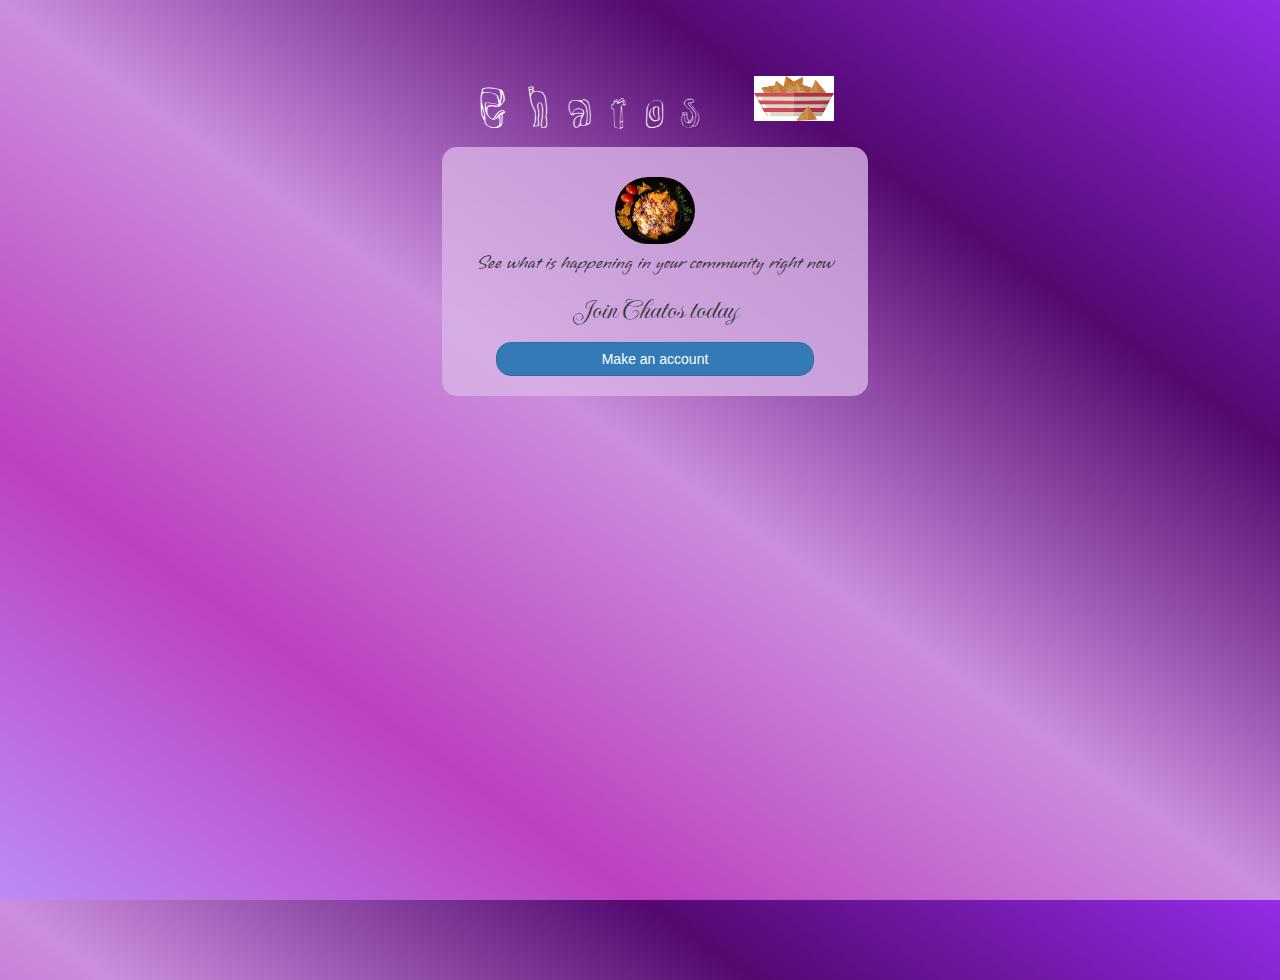
<file: index.html>
<!DOCTYPE html>
<html>
<head>
	<title>Chatos</title>
<link href="https://fonts.googleapis.com/css?family=Yeon+Sung&display=swap" rel="stylesheet"><meta name="viewport" content="width=device-width, initial-scale=1">
<link href="https://fonts.googleapis.com/css2?family=Rock+3D&display=swap" rel="stylesheet">
<link href="https://fonts.googleapis.com/css2?family=Imperial+Script&display=swap" rel="stylesheet">
<link href="https://fonts.googleapis.com/css2?family=Vujahday+Script&display=swap" rel="stylesheet">

<link rel="stylesheet" href="https://maxcdn.bootstrapcdn.com/bootstrap/3.4.0/css/bootstrap.min.css">
<script src="https://ajax.googleapis.com/ajax/libs/jquery/3.4.1/jquery.min.js"></script>
<script src="https://maxcdn.bootstrapcdn.com/bootstrap/3.4.0/js/bootstrap.min.js"></script>

<link rel="stylesheet" type="text/css" href="style.css">
<script src="kwitter.js"></script>
</head>
<body>
<center>
<div>
	<h1 id="chatos" class="header">	
	Chatos	<sup>
<img src="nacho.png">
</sup>
</h1>
<div align="center" class="col-lg-4 col-md-6 col-sm-6 col-xs-11 login_div">
<img src="yum.jpg" class="logo">
	<h4 id="h3">See what is happening in your community right now</h4>
	<h2 id="h4">Join Chatos today</h2>
	<div class="form-group">

	</div>
	<button id="login_button" class="btn btn-primary" onclick="changePage()">Make an account </button>
	<br><br>
</div>


</div>
</center>
</body>
</html>
</file>
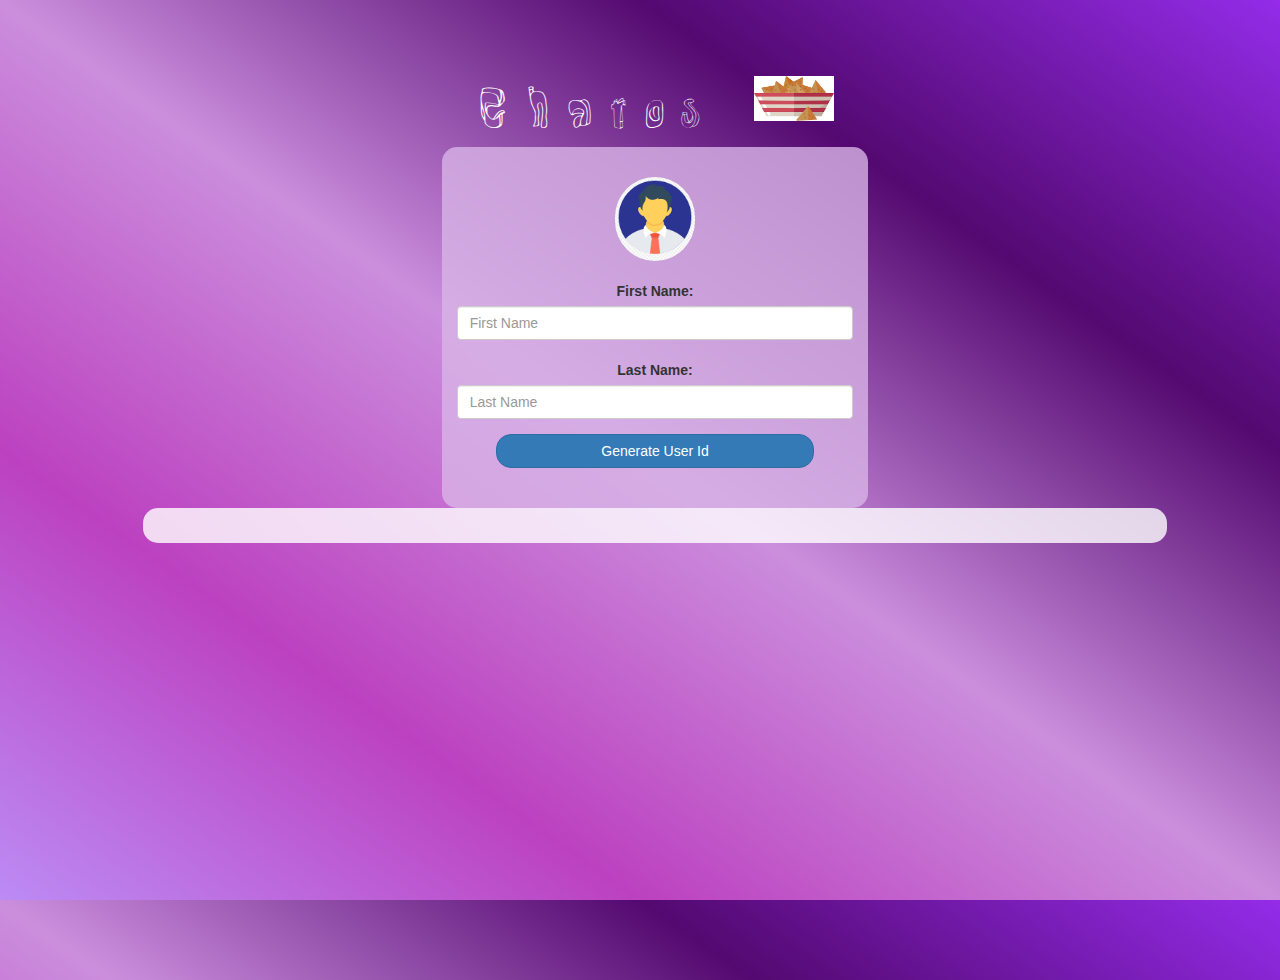
<file: index copy.html>
<!DOCTYPE html>
<html>
<head>
	<title>Chatos</title>
<link href="https://fonts.googleapis.com/css?family=Yeon+Sung&display=swap" rel="stylesheet"><meta name="viewport" content="width=device-width, initial-scale=1">
<link href="https://fonts.googleapis.com/css2?family=Rock+3D&display=swap" rel="stylesheet">
<link href="https://fonts.googleapis.com/css2?family=Imperial+Script&display=swap" rel="stylesheet">
<link href="https://fonts.googleapis.com/css2?family=Vujahday+Script&display=swap" rel="stylesheet">

<link rel="stylesheet" href="https://maxcdn.bootstrapcdn.com/bootstrap/3.4.0/css/bootstrap.min.css">
<script src="https://ajax.googleapis.com/ajax/libs/jquery/3.4.1/jquery.min.js"></script>
<script src="https://maxcdn.bootstrapcdn.com/bootstrap/3.4.0/js/bootstrap.min.js"></script>

<link rel="stylesheet" type="text/css" href="style.css">
<script src="kwitter copy.js"></script>
</head>
<body>
<center>
<div>
	<h1 id="chatos" class="header">	
	Chatos	<sup>
<img src="nacho.png">
</sup>
</h1>
<div align="center" id="login_div" class="col-lg-4 col-md-6 col-sm-6 col-xs-11 login_div">
<img src="man.png" class="logo">
	<div class="form-group">

		<br>
		
	  <label id="fn_label">First Name:</label>
	  <input type="text" placeholder="First Name" class="form-control" id="UserFirstName"> 
	  <br> 
	  <label id="ln_label">Last Name:</label>
	  <input type="text" placeholder="Last Name" class="form-control" id="UserLastName"> 

	</div>
	<button id="login_button" class="btn btn-primary" onclick="Generate()">Generate User Id </button>
	<br><br>
	<label id="check">  </label>
</div>
<div align="center" id="output"class="col-lg-4 col-md-6 col-sm-6 col-xs-11 login_div">
	<div class="form-group" id="output1"></div>
	</div>


</div>
</center>
</body>
</html>
</file>
<file: style.css>
html, body
{
  height: 100%;
  margin: 0;
}

body
{
background-image: linear-gradient(to right top, #bc8bf5,  #bc41c0,#cb8edd, #530970, #942ce9);
}

#chatos{
	margin-left: 30px;
}

#output{
background: rgba(216, 180, 230, 0.8);float: none;border-radius: 15px;
	margin-left: 30px; 
}
.header
{
	color: white;font-family: 'Rock 3D';font-size: 45px;letter-spacing: 10px;margin-top: 80px;
}
.header img
{
	width: 80px;margin-left: -15px;
}

#check{
	text-align: center;
	color: darkred;
}

.login_div
{
	background: rgba(216, 180, 230, 0.8);
	float: none;
	border-radius: 15px;
	margin-left: 30px; 
}

#h4{
	font-family: 'Imperial Script';
}

#h3{
	font-family: 'Vujahday Script';
}

.logo
{
	width: 80px;margin-top: 30px;border-radius: 40px;
}

#login_button
{
	width: 80%;border-radius: 15px;
}

.room_name
{
	cursor: pointer;
	font-size: 20px;
}


#logout
{
	font-size: 20px; float: right;
}


#output
{
	padding: 10px; width:80%;background: rgba(255,255,255,0.8);border-radius: 15px;
}

.input_div_room_page
{
	width: 80%;
}

.input_div label
{
	color: white;font-size: 20px;
}


.input_div_message_page
{
	position: fixed;bottom: 0px;width: 100%;background: rgba(255,255,255,0.8);
}
.input_div_message_page label
{
	color: black;
}
.input_div_message_page #msg
{
	width: 80%;
}
.input_div_message_page button
{
	margin-top: 15px;
	width: 50%; 
}
.color_white
{
	color: white
}

.user_tick
{
	width:20px;
}
.message_h4
{
	padding-left:5px;color:grey;
}
</file>
